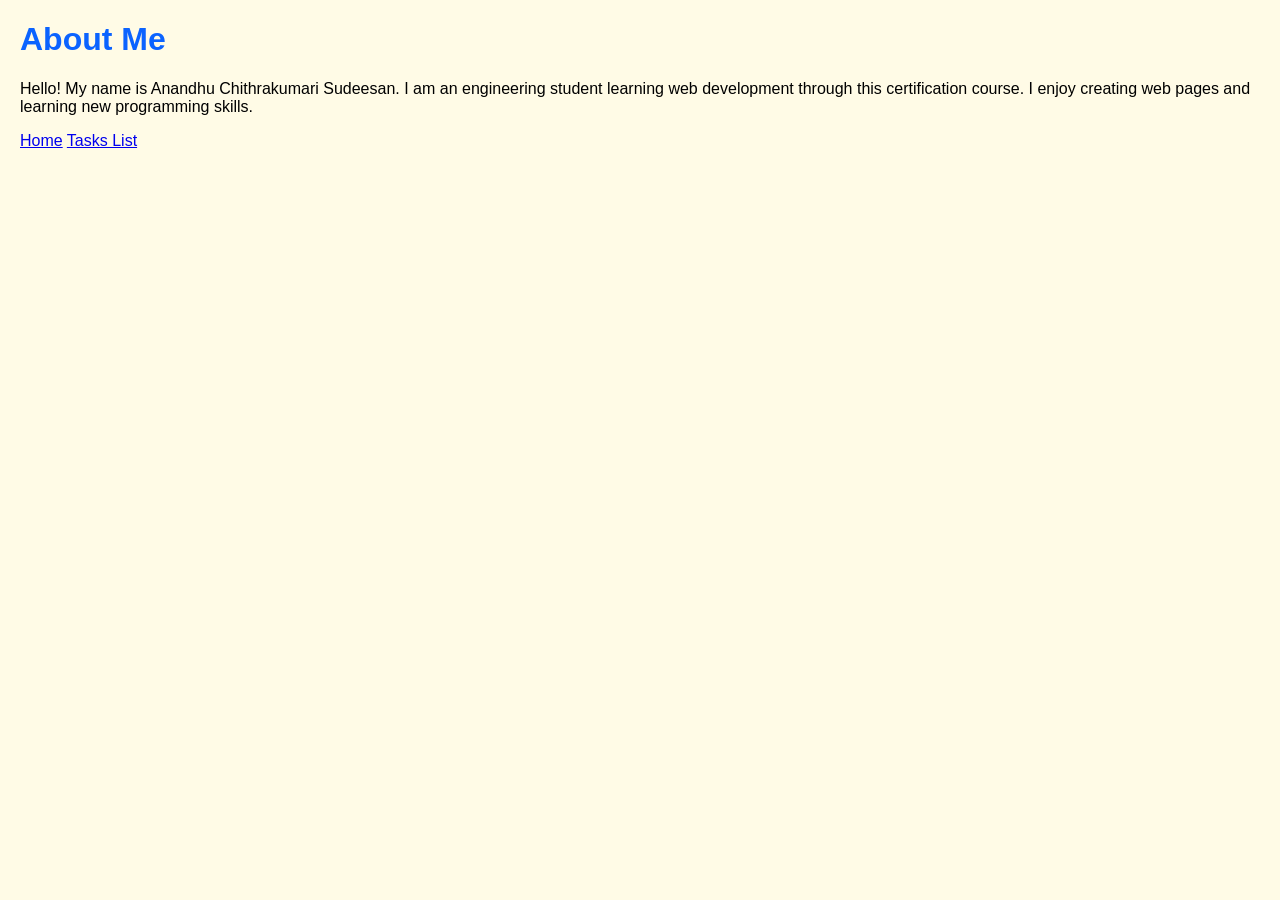
<file: 03-multi-page-site/about.html>
<!DOCTYPE html>
<html lang="en">
<head>
  <meta charset="UTF-8">
  <meta name="viewport" content="width=device-width, initial-scale=1.0">
  <title>About Me</title>
  <style>
    body { font-family: Arial, sans-serif; background-color: #fffbe6; margin: 20px; }
    h1 { color: #0b63ff; }
  </style>
</head>
<body>
  <h1>About Me</h1>
  <p>Hello! My name is Anandhu Chithrakumari Sudeesan. I am an engineering student learning web development through this certification course. I enjoy creating web pages and learning new programming skills.</p>
  <nav>
    <a href="index.html">Home</a>
    <a href="tasks.html">Tasks List</a>
  </nav>
</body>
</html>
</file>
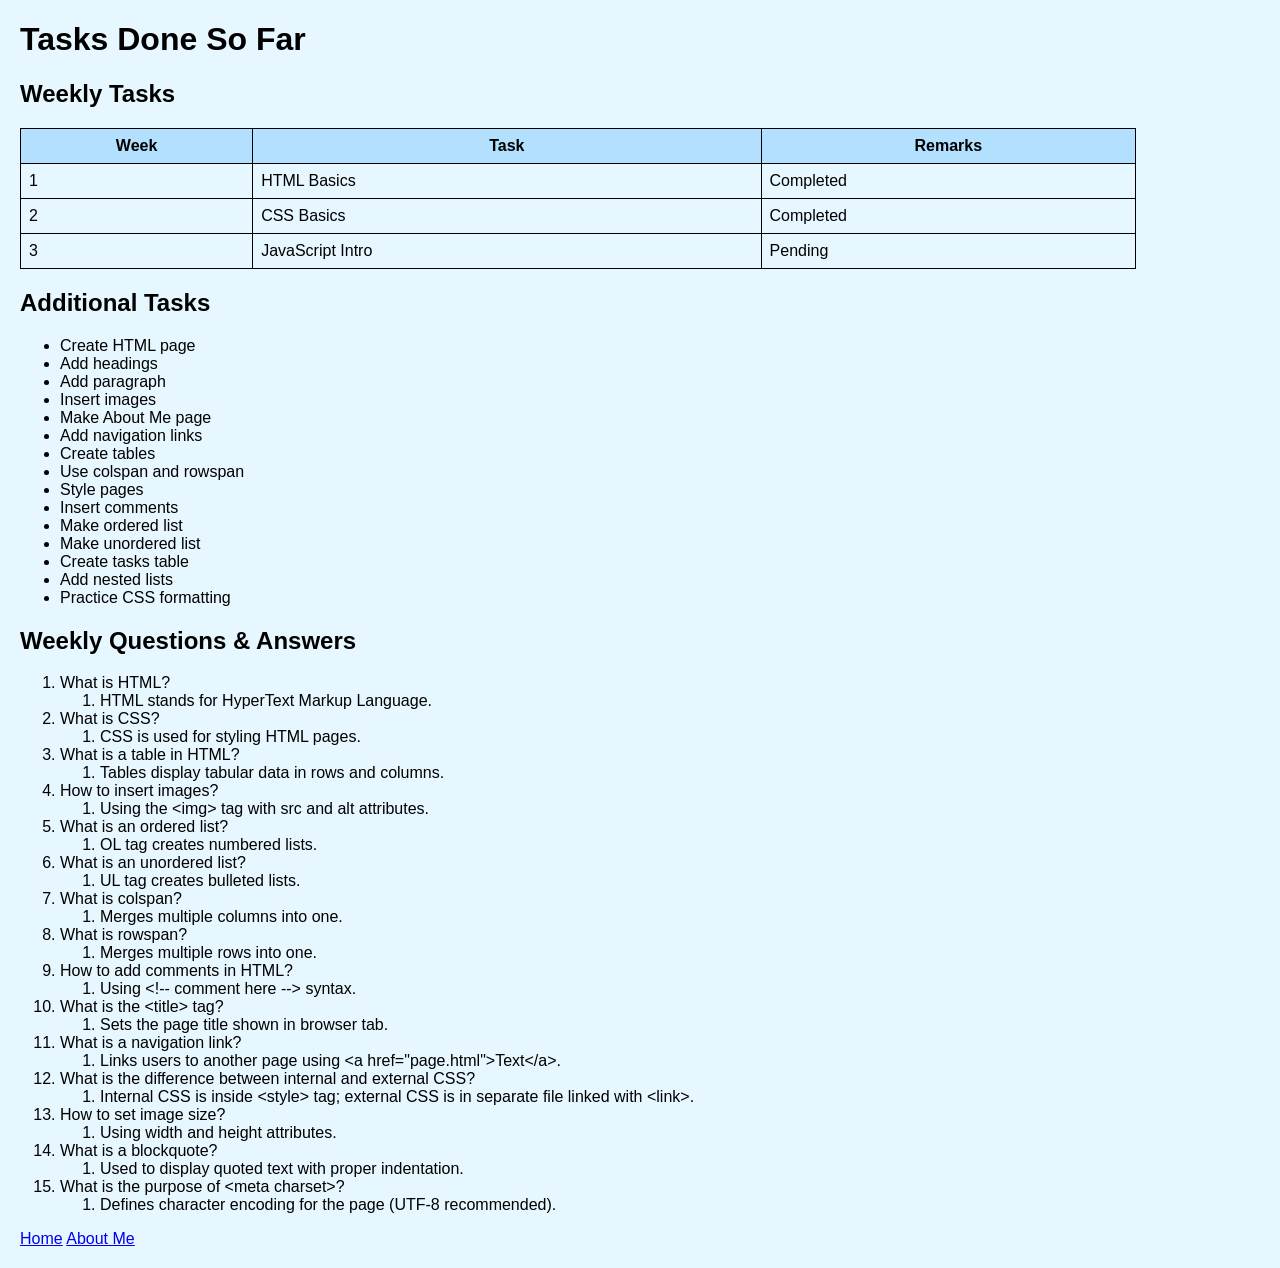
<file: 03-multi-page-site/tasks.html>
<!DOCTYPE html>
<html lang="en">
<head>
  <meta charset="UTF-8">
  <meta name="viewport" content="width=device-width, initial-scale=1.0">
  <title>Tasks List</title>
  <style>
    body { font-family: Arial, sans-serif; background-color: #e6f7ff; margin: 20px; }
    table { border-collapse: collapse; width: 90%; }
    th, td { border: 1px solid #000; padding: 8px; }
    th { background-color: #b3e0ff; }
  </style>
</head>
<body>
  <h1>Tasks Done So Far</h1>

  <!-- Table of weekly tasks -->
  <h2>Weekly Tasks</h2>
  <table>
    <tr>
      <th>Week</th>
      <th>Task</th>
      <th>Remarks</th>
    </tr>
    <tr>
      <td>1</td>
      <td>HTML Basics</td>
      <td>Completed</td>
    </tr>
    <tr>
      <td>2</td>
      <td>CSS Basics</td>
      <td>Completed</td>
    </tr>
    <tr>
      <td>3</td>
      <td>JavaScript Intro</td>
      <td>Pending</td>
    </tr>
  </table>

  <!-- Unordered list of tasks -->
  <h2>Additional Tasks</h2>
  <ul>
    <li>Create HTML page</li>
    <li>Add headings</li>
    <li>Add paragraph</li>
    <li>Insert images</li>
    <li>Make About Me page</li>
    <li>Add navigation links</li>
    <li>Create tables</li>
    <li>Use colspan and rowspan</li>
    <li>Style pages</li>
    <li>Insert comments</li>
    <li>Make ordered list</li>
    <li>Make unordered list</li>
    <li>Create tasks table</li>
    <li>Add nested lists</li>
    <li>Practice CSS formatting</li>
  </ul>

  <!-- Ordered list of 15 items with nested lists -->
  <h2>Weekly Questions &amp; Answers</h2>
  <ol>
    <li>What is HTML?<ol><li>HTML stands for HyperText Markup Language.</li></ol></li>
    <li>What is CSS?<ol><li>CSS is used for styling HTML pages.</li></ol></li>
    <li>What is a table in HTML?<ol><li>Tables display tabular data in rows and columns.</li></ol></li>
    <li>How to insert images?<ol><li>Using the &lt;img&gt; tag with src and alt attributes.</li></ol></li>
    <li>What is an ordered list?<ol><li>OL tag creates numbered lists.</li></ol></li>
    <li>What is an unordered list?<ol><li>UL tag creates bulleted lists.</li></ol></li>
    <li>What is colspan?<ol><li>Merges multiple columns into one.</li></ol></li>
    <li>What is rowspan?<ol><li>Merges multiple rows into one.</li></ol></li>
    <li>How to add comments in HTML?<ol><li>Using &lt;!-- comment here --&gt; syntax.</li></ol></li>
    <li>What is the &lt;title&gt; tag?<ol><li>Sets the page title shown in browser tab.</li></ol></li>
    <li>What is a navigation link?<ol><li>Links users to another page using &lt;a href="page.html"&gt;Text&lt;/a&gt;.</li></ol></li>
    <li>What is the difference between internal and external CSS?<ol><li>Internal CSS is inside &lt;style&gt; tag; external CSS is in separate file linked with &lt;link&gt;.</li></ol></li>
    <li>How to set image size?<ol><li>Using width and height attributes.</li></ol></li>
    <li>What is a blockquote?<ol><li>Used to display quoted text with proper indentation.</li></ol></li>
    <li>What is the purpose of &lt;meta charset&gt;?<ol><li>Defines character encoding for the page (UTF-8 recommended).</li></ol></li>
  </ol>

  <nav>
    <a href="index.html">Home</a>
    <a href="about.html">About Me</a>
  </nav>
</body>
</html>
</file>
